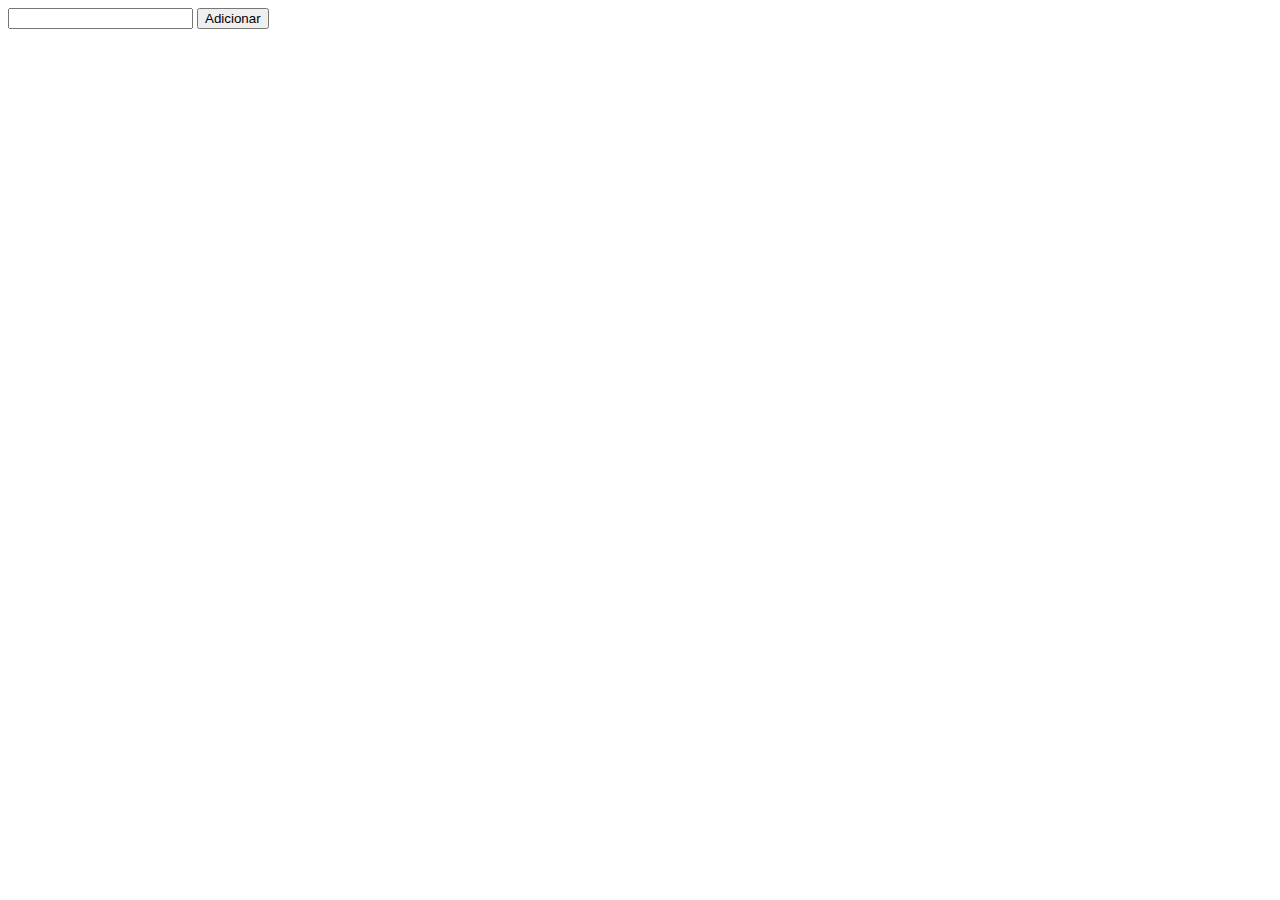
<file: EX02/ex02.html>
<!-- Crie uma página HTML com um campo de entrada de texto, um botão "Adicionar"
   e uma lista de tarefas. Quando o usuário digita uma tarefa no campo de entrada
    e clica no botão, a tarefa deve ser adicionada à lista.
Obs.: Para criar um novo elemento HTML utiliza-se o método createElement 
(Ex.: document.createElement('li');)
 e para adicionar o novo elemento como filho de uma tag pode-se usar o método appendChild -->

<!DOCTYPE html>
<html lang="en">
  <head>
    <meta charset="UTF-8" />
    <meta name="viewport" content="width=device-width, initial-scale=1.0" />
    <title>Document</title>
  </head>
  <body>
    <input type="text" />
    <button id="btn">Adicionar</button>

    <ul></ul>

    <script>
      let tarefa = document.getElementById("btn");
      tarefa.addEventListener("click", () => {
        let input = document.querySelector("input");
        let ul = document.querySelector("ul");

        let li = document.createElement("li");

        li.innerText = input.value;

        ul.appendChild(li);

        input.value = "";
      });
    </script>
  </body>
</html>
</file>
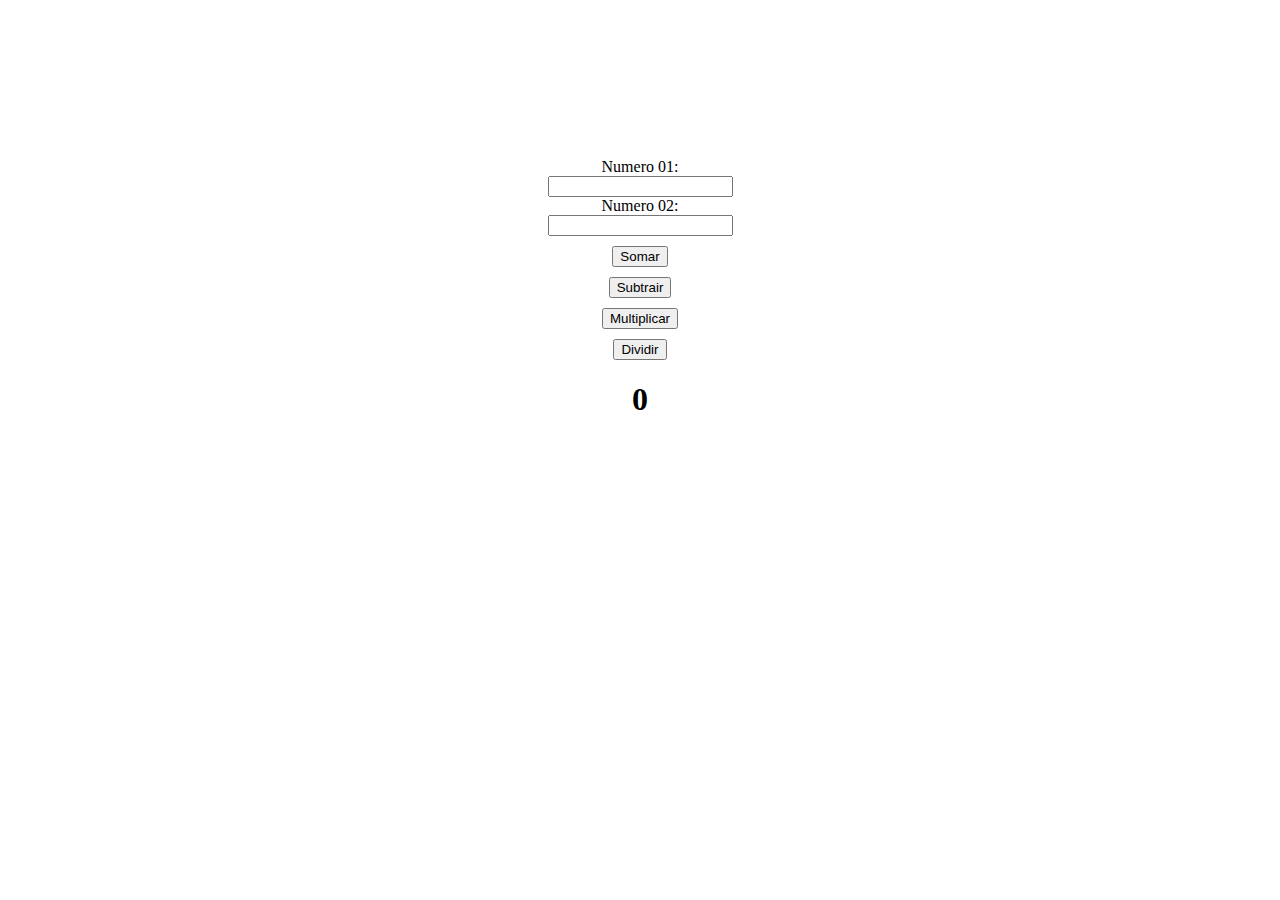
<file: EX04/ex04.html>
<!DOCTYPE html>
<html lang="en">
  <head>
    <meta charset="UTF-8" />
    <meta name="viewport" content="width=device-width, initial-scale=1.0" />
    <title>Document</title>
  </head>
  <body>
    <!-- Crie uma página HTML que possui 2 campos e 4 botões (Somar, Subtrair,
    Dividir e Multiplicar), ao colocar os números e clicar em um dos botões
    devem realizar a operação escolhida. Obs.: Antes de realizar a operação deve
    validar se foi digitado os números e se o usuário tentar dividir um número
    por zero, deve mostrar a mensagem em um alert “Impossível dividir por zero” -->
    <div class="calc">
      <label for="text">Numero 01:</label>
      <input type="text" name="" id="num2" required />
      <label for="text">Numero 02:</label>
      <input type="text" name="" id="num1" required />
      <button id="soma">Somar</button>
      <button id="sub">Subtrair</button>
      <button id="mult">Multiplicar</button>
      <button id="divi">Dividir</button>
      <h1>0</h1>
    </div>

    <script>
      let num1 = document.getElementById("num2");
      let num2 = document.getElementById("num1");
      let soma = document.getElementById("soma");
      let sub = document.getElementById("sub");
      let mult = document.getElementById("mult");
      let divi = document.getElementById("divi");
      let res = document.querySelector("h1");
      soma.addEventListener("click", () => {
        if (num1.value == "" || num2.value == "") {
          alert("Preencha os campos");
        } else {
          res.innerHTML = Number(num1.value) + Number(num2.value);
        }
      });
      sub.addEventListener("click", () => {
        if (num1.value == "" || num2.value == "") {
          alert("Preencha os campos");
        } else {
          res.innerHTML = Number(num1.value) - Number(num2.value);
        }
      });
      mult.addEventListener("click", () => {
        if (num1.value == "" || num2.value == "") {
          alert("Preencha os campos");
        } else {
          res.innerHTML = Number(num1.value) * Number(num2.value);
        }
      });
      divi.addEventListener("click", () => {
        if (num1.value == "" || num2.value == "") {
          alert("Preencha os campos");
        } else {
          res.innerHTML = Number(num1.value) / Number(num2.value);
        }
      });
    </script>

    <style>
      .calc {
        align-items: center;
        justify-content: center;
        text-align: center;
        flex-direction: column;
        display: flex;
        padding-top: 150px;
        font-weight: 30px;
      }

      button {
        margin-top: 10px;
      }
    </style>
  </body>
</html>
</file>
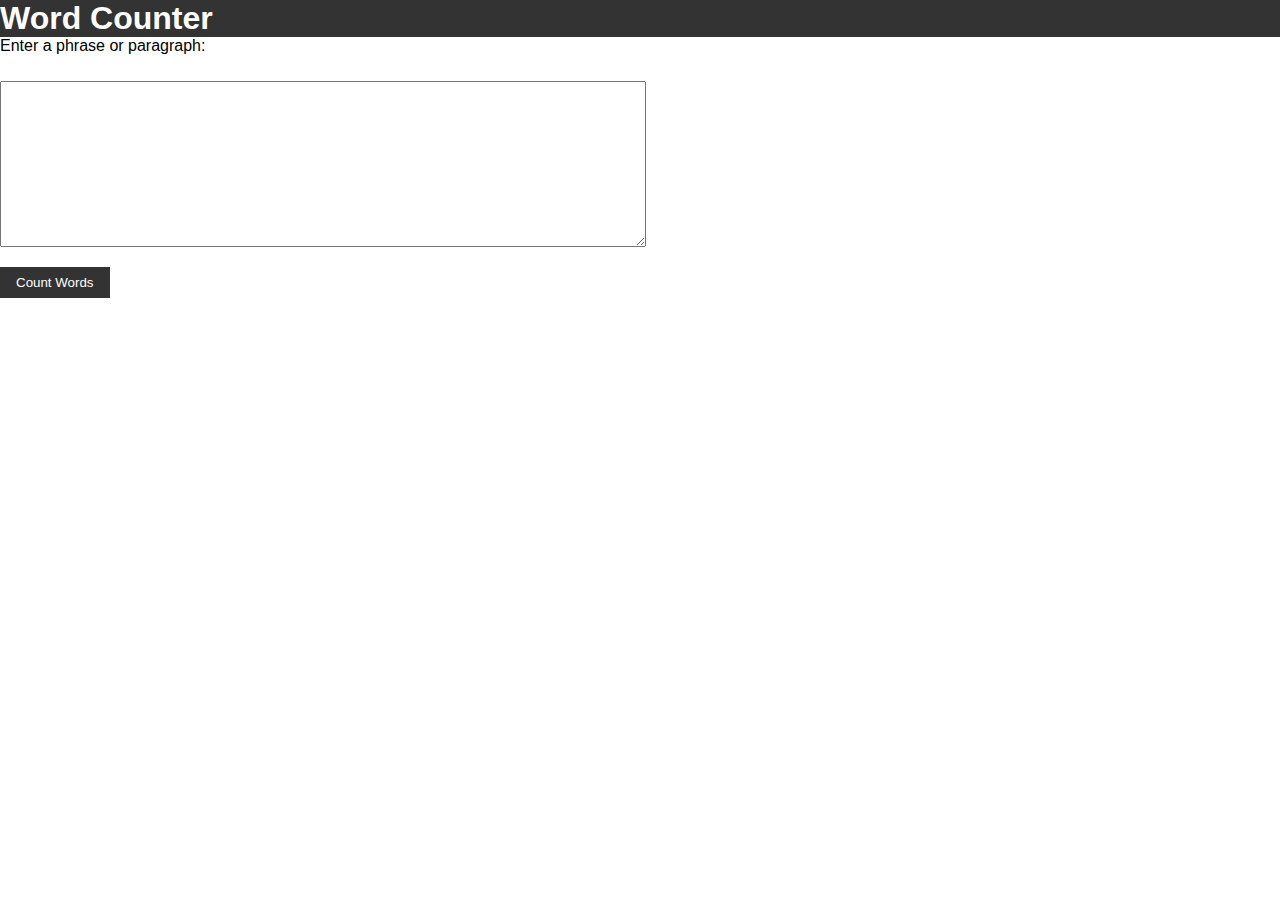
<file: EX05/ex05.html>
<!-- Crie uma página HTML que conte o número de palavras em uma frase ou parágrafo inserido pelo usuário. Exiba o resultado na página. --><!-- Crie uma página HTML que conte o número de palavras em uma frase ou
parágrafo inserido pelo usuário. Exiba o resultado na página. -->

<!DOCTYPE html>
<html>
  <head>
    <title>Word Counter</title>
  </head>
  <body>
    <header>
      <h1>Word Counter</h1>
    </header>
    <main>
      <form id="word-counter-form">
        <label for="input-paragraph">Enter a phrase or paragraph:</label>
        <br />
        <textarea
          id="input-paragraph"
          name="input-paragraph"
          rows="10"
          cols="30"
        ></textarea>
        <br />
        <button type="submit">Count Words</button>
      </form>
      <div id="result"></div>
    </main>
    <style>
      body {
        font-family: Arial, sans-serif;
        margin: 0px;
        padding: 0px;
      }

      header {
        background-color: #333;
        color: #fff;
      }

      h1 {
        margin: 0;
      }

      form {
        margin-bottom: 2rem;
      }

      label {
        display: block;
        margin-bottom: 0.5rem;
      }

      textarea {
        width: 50%;
        height: 10rem;
        margin-bottom: 1rem;
      }

      button {
        padding: 0.5rem 1rem;
        background-color: #333;
        color: #fff;
        border: none;
        cursor: pointer;
      }

      #result {
        font-weight: bold;
      }
    </style>

    <script>
      document
        .getElementById("word-counter-form")
        .addEventListener("submit", function (event) {
          event.preventDefault();
          var paragraph = document.getElementById("input-paragraph").value;
          var wordCount = paragraph.split(" ").length;
          document.getElementById("result").innerText =
            "Number of words: " + wordCount;
        });
    </script>
  </body>
</html>
</file>
